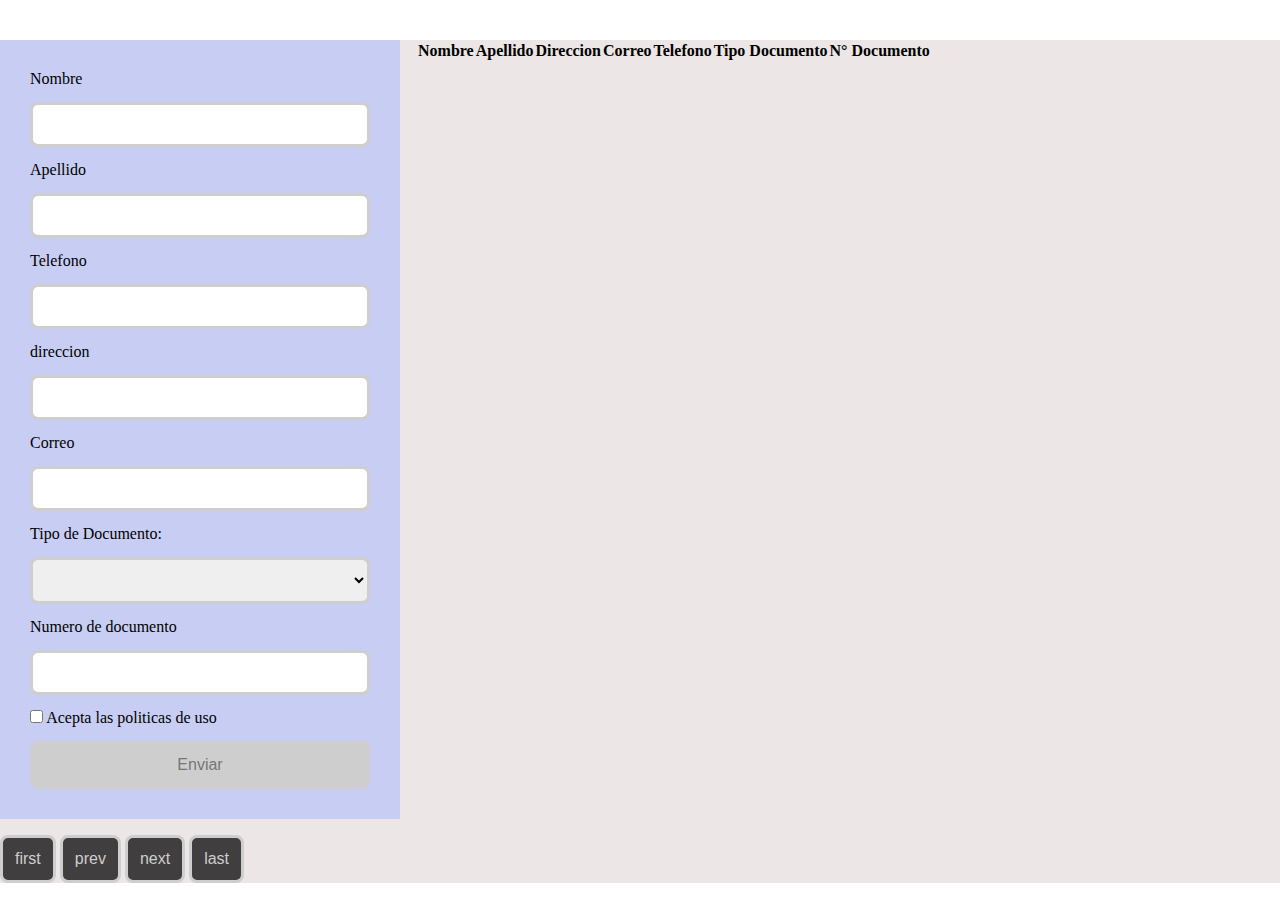
<file: index.html>
<!DOCTYPE html>
<html lang="en">
<head>
    <meta charset="UTF-8">
    <meta name="viewport" content="width=device-width, initial-scale=1.0">
    <title>Crud</title>
    <link rel="stylesheet" href="style.css">
</head>

<body>
    <div class="container layout mt-40 mb-40">
    <form class="form" novalidate>
        <input type="hidden" id="user">
        <label form="Nombre">Nombre</label>
        <input type="text" id = "nombre" autocomplete="off" required>
        <label form="Apellido">Apellido</label>
        <input type="text" id = "apellido" autocomplete="off" required>
        <label form="telefono">Telefono</label>
        <input type="number" id = "telefono" autocomplete="off" required>
        <label form="direccion">direccion</label>
        <input type="text" id = "direccion" autocomplete="off" required>
        <label form="correo">Correo</label>
        <input type="text" id = "correo" autocomplete="off" required>
        <label for="tipo_documento">Tipo de Documento:</label>
                <select id="tipo_documento" name="tipo"  autocomplete="off" required>
                    <!-- <option value="">Seleccione...</option>
                    <option value="dni">DNI</option>
                    <option value="pasaporte">Pasaporte</option>
                    <option value="cédula">Cédula</option>
                    <option value="T.I">T.I</option> -->
                </select>
        <label form="documento">Numero de documento</label>
        <input  id = "documento" autocomplete="off" required>
    
        <div>
            <input type="checkbox" id="politicas" required>
            <label for="politicas">Acepta las politicas de uso</label>
        </div>
        <button id="button" type="submit" disabled="disabled" >Enviar</button>
    </form>
    <div class="table">
        <table>
            <thead>
                <th>Nombre</th>
                <th>Apellido</th>
                <th>Direccion</th>
                <th>Correo</th>
                <th>Telefono</th>
                <th>Tipo Documento</th>
                <th>N° Documento</th>
            </thead>
                <tbody>

                </tbody>
        </table>
    </div>
    <nav class="navegacion">
        <button class="first">first</button>
        <button class="prev">prev</button>
        <button class="next">next</button>
        <button class="last">last</button>
    </nav>
</div>
<template id="tb_users">
    <tr>
        <td class="nombre"></td>
        <td class="apellido"></td>
        <td class="direccion"></td>
        <td class="correo"></td>
        <td class="telefono"></td>
        <td class="tipo_documento"></td>
        <td class="documento"></td>
        <td>
            <div>
                <button class="modificar">Modificar</button>
                <button class="eliminar">Eliminar</button>
            </div>
        </td>
    </tr>
    
</template>


    <script src="app.js" type="module"></script>
</body>
</html>
</file>
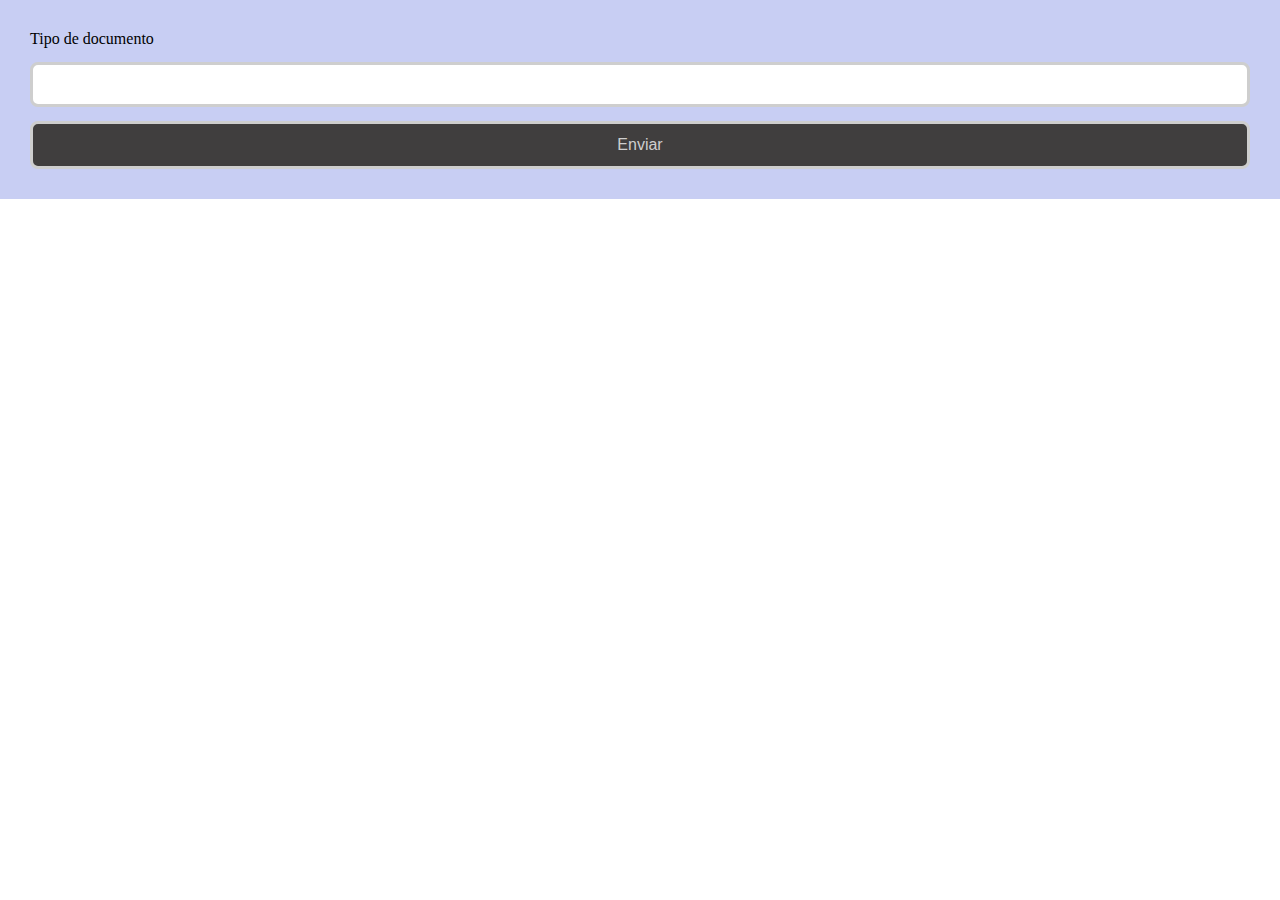
<file: documento.html>
<!DOCTYPE html>
<html lang="en">
<head>
    <meta charset="UTF-8">
    <meta name="viewport" content="width=device-width, initial-scale=1.0">
    <title>Documento</title>
    <link rel="stylesheet" href="style.css">
</head>
<body>
    <form class="form">
        <div class="form__group">
            <label for="nombre">Tipo de documento</label>
            <input type="text" id="nombre" autocomplete="off" required>
            
        </div>
        <button type="summit" id="boton">Enviar</button>
    </form>
    <script src="documento.js" type="module"></script>
</body>
</html>
</file>
<file: style.css>
*{
    margin: 0;
    padding: 0;
    box-sizing: border-box;
}
.container{
    max-width: 1600px;
    margin: 0 auto;
    background-color: #ece6e6;
}

.mt-40{
    margin-top: 40px;
}

.mb-40{
    margin-bottom: 40px;
}

/*-----------------------Layout------------------*/
.layout{
    display: grid;
    grid-template-areas: "form table" ;
    grid-template-columns: 400px 1fr;
    gap: 1rem;
}

.form{

}

.table{

}

form{
    background-color: rgb(200, 206, 243);
    padding: 30px;
    display: flex;
    flex-direction: column;
    gap: 14px;
}
.form__group{
    display: flex;
    flex-direction: column;
    gap: 14px;
}
input, select, button{
    padding: 12px;
    border: solid #cecece;
    border-radius: 8px;
    outline: none;
}

button{
    background-color: #403e3e;
    color: #cecece;
    cursor: pointer;
    font-size: 16px;
    font-weight: 700px;
    transition: all 0.5;
}

button:hover{
    background-color: #cecece;
    color: #383838;
}

button:disabled{
    background-color: #cecece;
    cursor: initial;
    color:#787676;
}

.error{
    border: solid 1px red;
}

.correcto{
    border: solid 1px #04d24c;
}
</file>
